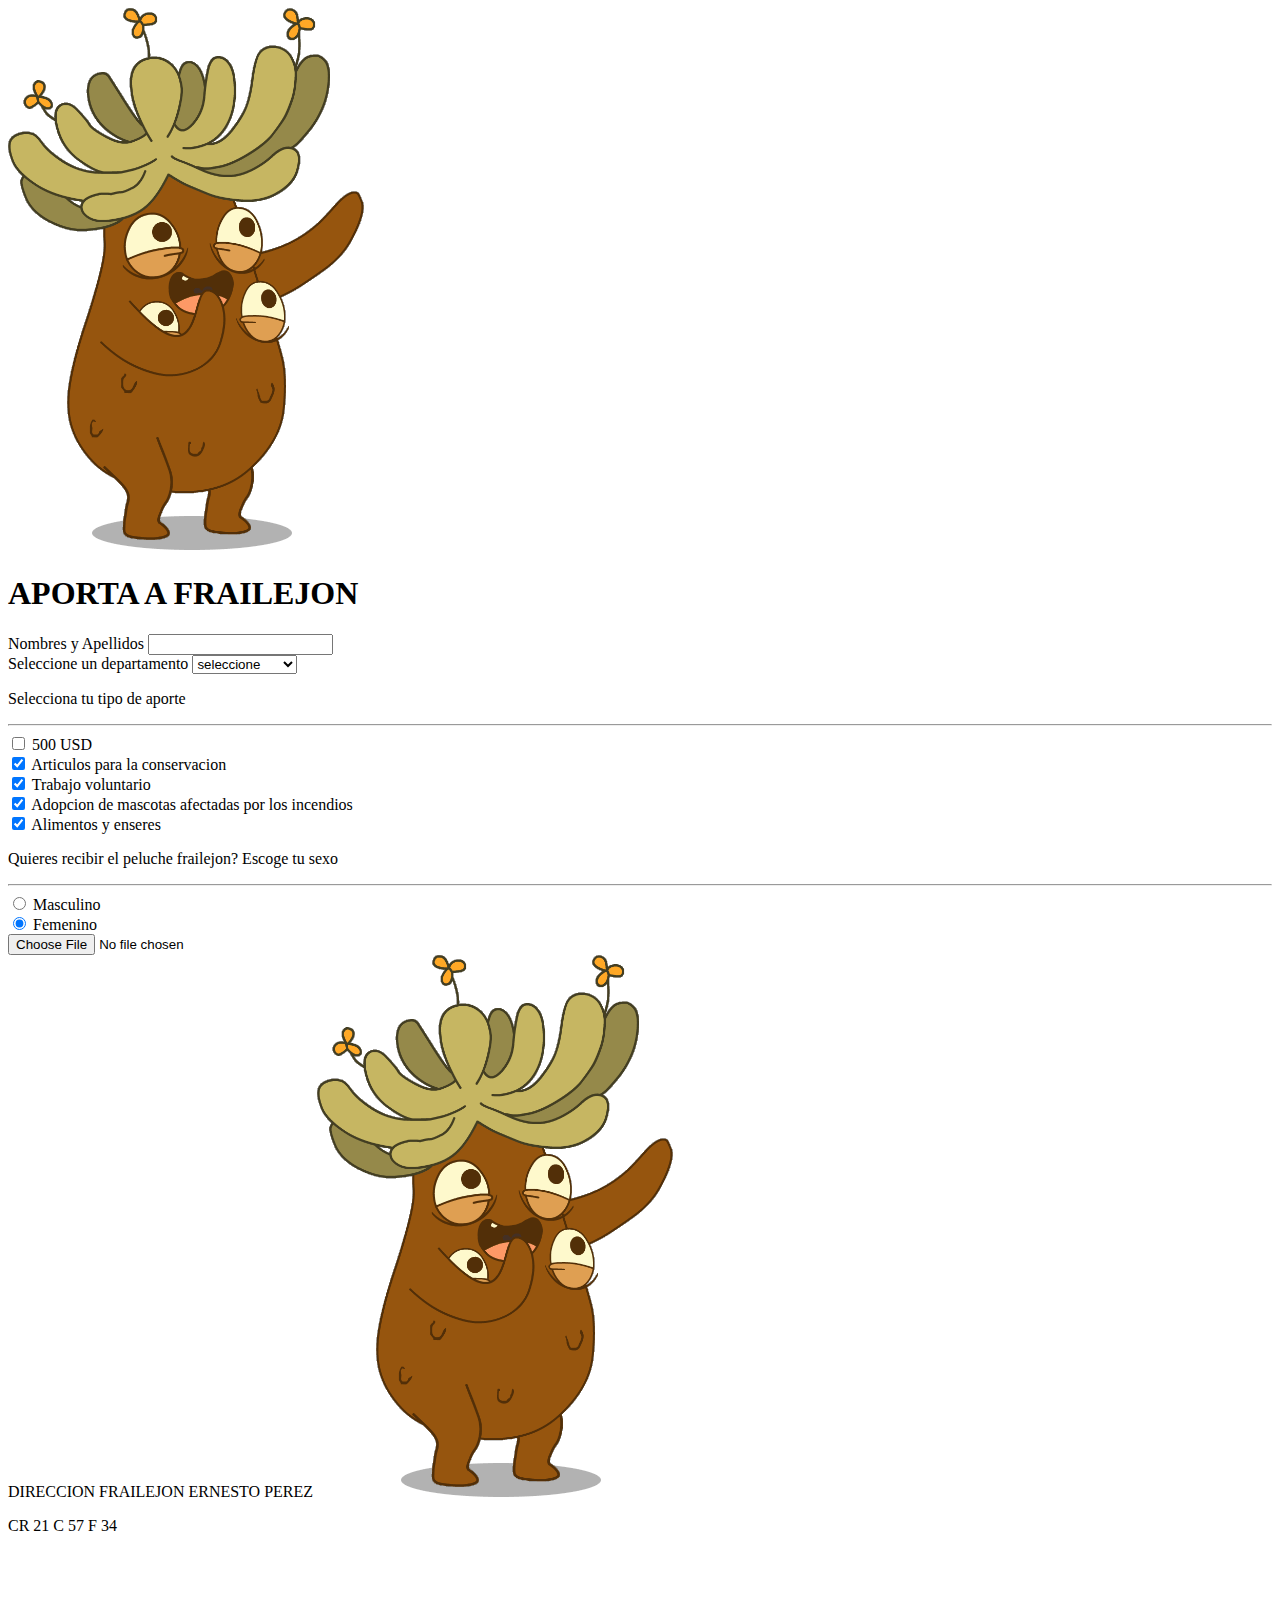
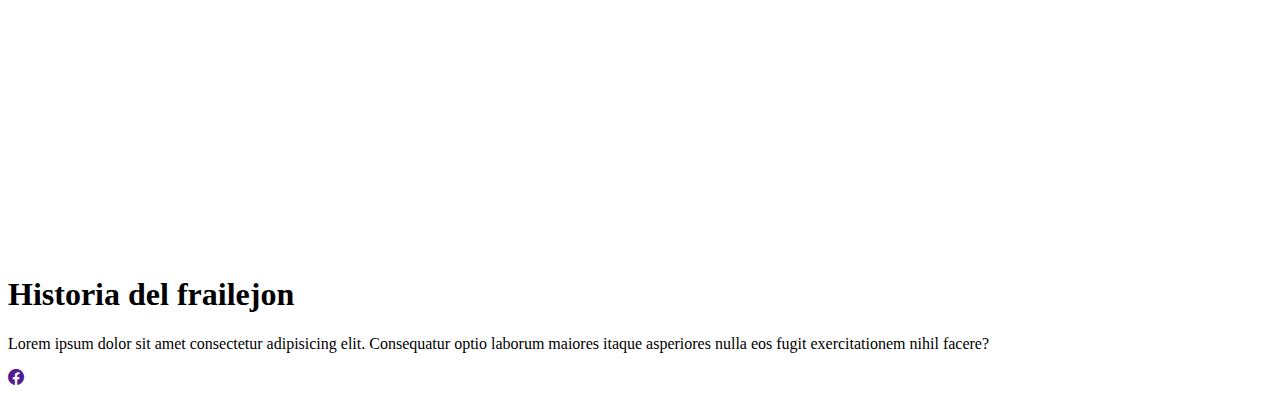
<file: src/views/recaudo.html>
<!DOCTYPE html>
<html lang="en">
<head>
    <meta charset="UTF-8">
    <meta name="viewport" content="width=device-width, initial-scale=1.0">
    <title>Recaudo</title>
    <link href="https://cdn.jsdelivr.net/npm/bootstrap@5.3.2/dist/css/bootstrap.min.css" rel="stylesheet" integrity="sha384-T3c6CoIi6uLrA9TneNEoa7RxnatzjcDSCmG1MXxSR1GAsXEV/Dwwykc2MPK8M2HN" crossorigin="anonymous">
    <link rel="stylesheet" href="https://cdn.jsdelivr.net/npm/bootstrap-icons@1.11.3/font/bootstrap-icons.min.css">
</head>
<body>
    <main>
    <section class="container">
        <div class="row justify-content-center ">
            <div class="col-6">
                <img src="../../assets/img/Frailejon 3.png" alt="imagen1" class="img-fuid">
               <h1>APORTA A FRAILEJON</h1>
               <form>
                <div class="mb-3">
                    <label for="exampleInputEmail1" class="form-label">Nombres y Apellidos</label>
                    <input type="text" class="form-control" id="exampleInputEmail1" aria-describedby="emailHelp">
                </div>

                <div class="mb-3">
                    <label for="exampleInputEmail1" class="form-label">Seleccione un departamento</label>
                    <select class="form-select" aria-label="Default select example">
                        <option selected>seleccione</option>
                        <option value="1">Antioquia</option>
                        <option value="2">Bucaramanga</option>
                        <option value="3">Amazonas</option>
                      </select>
                </div>
                <div class="mb-3">
                    <p class="fw-bold">Selecciona tu tipo de aporte</p>
                    <hr>
                    <div class="form-check">
                        <input class="form-check-input" type="checkbox" value="" id="flexCheckDefault">
                        <label class="form-check-label" for="flexCheckDefault">
                          500 USD
                        </label>
                      </div>
                      <div class="form-check">
                        <input class="form-check-input" type="checkbox" value="" id="flexCheckChecked" checked>
                        <label class="form-check-label" for="flexCheckChecked">
                          Articulos para la conservacion
                        </label>
                      </div>

                      <div class="form-check">
                        <input class="form-check-input" type="checkbox" value="" id="flexCheckChecked" checked>
                        <label class="form-check-label" for="flexCheckChecked">
                          Trabajo voluntario
                        </label>
                      </div>

                      <div class="form-check">
                        <input class="form-check-input" type="checkbox" value="" id="flexCheckChecked" checked>
                        <label class="form-check-label" for="flexCheckChecked">
                          Adopcion de mascotas afectadas por los incendios
                        </label>
                      </div>

                      <div class="form-check">
                        <input class="form-check-input" type="checkbox" value="" id="flexCheckChecked" checked>
                        <label class="form-check-label" for="flexCheckChecked">
                          Alimentos y enseres
                        </label>
                      </div>
                </div>

                <div class="mb-3">
                    <p class="fw-bold">Quieres recibir el peluche frailejon? Escoge tu sexo</p>
                    <hr>
                    <div class="form-check">
                        <input class="form-check-input" type="radio" name="flexRadioDefault" id="flexRadioDefault1">
                        <label class="form-check-label" for="flexRadioDefault1">
                          Masculino
                        </label>
                      </div>
                      <div class="form-check">
                        <input class="form-check-input" type="radio" name="flexRadioDefault" id="flexRadioDefault2" checked>
                        <label class="form-check-label" for="flexRadioDefault2">
                          Femenino
                        </label>
                      </div>
                </div>
                <div class="mb-3">
                    <input type="file">
                </div>

               </form>

            </div>
        </div>
    </section>
    </main>
    <footer>
        <section class="container-fluid bg-success">
            <div class="row mb-5 ">
                <div class="col-4 fw-bold">DIRECCION FRAILEJON ERNESTO PEREZ
                    <img src="../../assets/img/Frailejon 3.png" alt="" class="w-50">
                    <p>CR 21 C 57 F 34 </p>
                    <iframe src="https://www.google.com/maps/embed?pb=!1m18!1m12!1m3!1d31723.8352615973!2d-75.5529415!3d6.3318800500000005!2m3!1f0!2f0!3f0!3m2!1i1024!2i768!4f13.1!3m3!1m2!1s0x8e442fa6958e1777%3A0x837c07a666cf50f0!2sBello%2C%20Antioquia!5e0!3m2!1ses-419!2sco!4v1707432702705!5m2!1ses-419!2sco" width="400" height="300" style="border:0;" allowfullscreen="" loading="lazy" referrerpolicy="no-referrer-when-downgrade"></iframe>
                </div>
                <div class="col-4">
                        <h1>Historia del frailejon</h1>
                    <p>
                    Lorem ipsum dolor sit amet consectetur adipisicing elit. Consequatur optio laborum maiores itaque asperiores nulla eos fugit exercitationem nihil facere?
                    </p>
                </div>
                <div class="col-4">
                    <a class="text-white " href=""><i class="bi bi-facebook fs-1"></i></a>
                </div>
            </div>
        </section>
    </footer>
    <script src="https://cdn.jsdelivr.net/npm/bootstrap@5.3.2/dist/js/bootstrap.bundle.min.js" integrity="sha384-C6RzsynM9kWDrMNeT87bh95OGNyZPhcTNXj1NW7RuBCsyN/o0jlpcV8Qyq46cDfL" crossorigin="anonymous"></script>
    
</body>
</html>
</file>
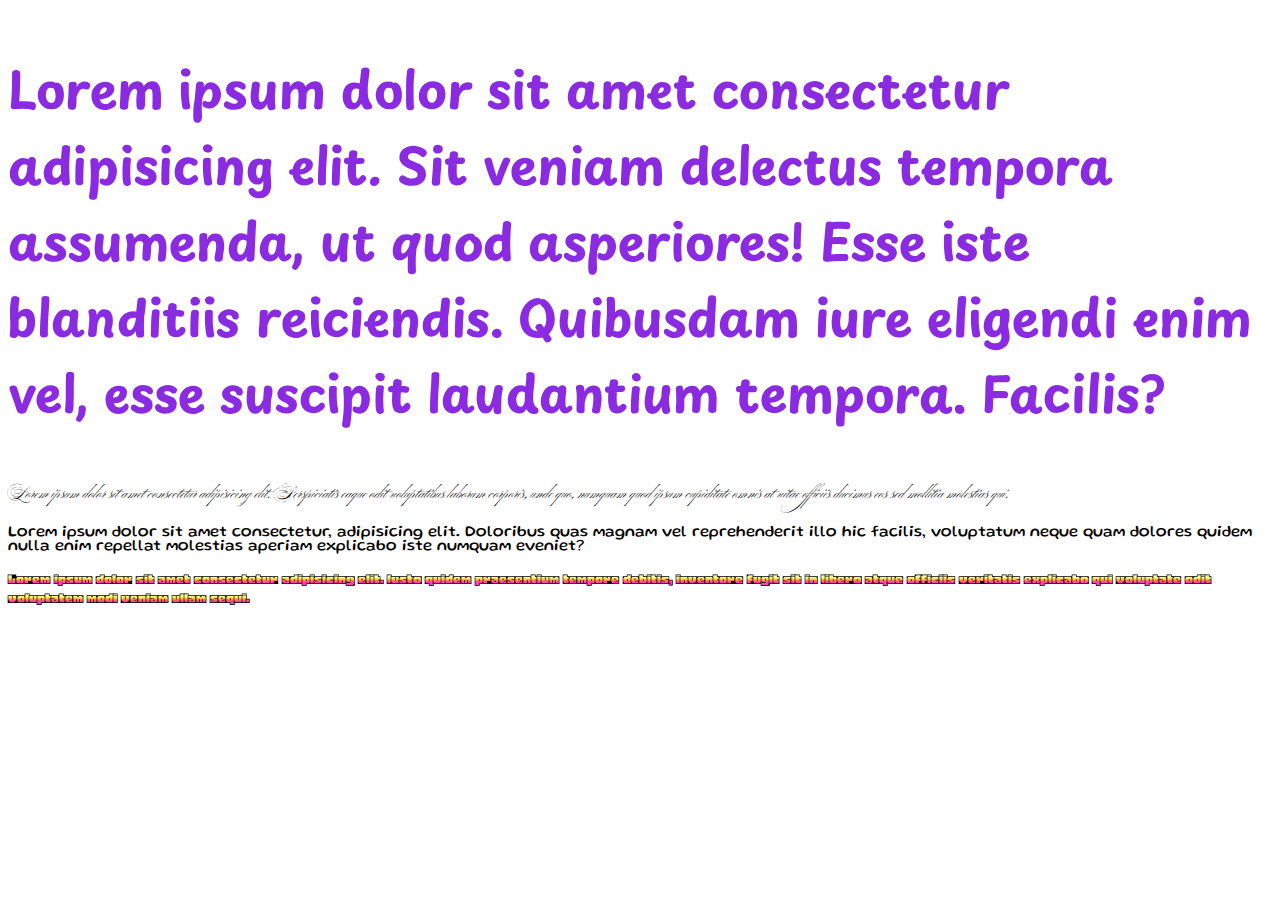
<file: src/views/reseña.html>
<!DOCTYPE html>
<html lang="en">
<head>
    <meta charset="UTF-8">
    <meta name="viewport" content="width=device-width, initial-scale=1.0">
    <title>Reseña</title>
    <link href="https://cdn.jsdelivr.net/npm/bootstrap@5.3.2/dist/css/bootstrap.min.css" rel="stylesheet" integrity="sha384-T3c6CoIi6uLrA9TneNEoa7RxnatzjcDSCmG1MXxSR1GAsXEV/Dwwykc2MPK8M2HN" crossorigin="anonymous">

    <link rel="preconnect" href="https://fonts.googleapis.com">
<link rel="preconnect" href="https://fonts.gstatic.com" crossorigin>
<link href="https://fonts.googleapis.com/css2?family=Playpen+Sans:wght@300&display=swap" rel="stylesheet">

<link rel="preconnect" href="https://fonts.googleapis.com">
<link rel="preconnect" href="https://fonts.gstatic.com" crossorigin>
<link href="https://fonts.googleapis.com/css2?family=Ballet:opsz@16..72&family=Playpen+Sans:wght@300&display=swap" rel="stylesheet">

<link rel="preconnect" href="https://fonts.googleapis.com">
<link rel="preconnect" href="https://fonts.gstatic.com" crossorigin>
<link href="https://fonts.googleapis.com/css2?family=Ballet:opsz@16..72&family=Gluten:wght@600&family=Playpen+Sans:wght@300&display=swap" rel="stylesheet">

<link rel="preconnect" href="https://fonts.googleapis.com">
<link rel="preconnect" href="https://fonts.gstatic.com" crossorigin>
<link href="https://fonts.googleapis.com/css2?family=Ballet:opsz@16..72&family=Gluten:wght@600&family=Honk&family=Playpen+Sans:wght@300&display=swap" rel="stylesheet">


<link rel="stylesheet" href="../../assets/styles/estilos.css">

<link rel="icon" href="../../assets/img/caballo.png"type="image/png">
</head>

<body>
    <header>

    </header>
    <main>
        <section class="container-fluid">
            <div class="row text-center justify-content-center mt-5 ">
                <div class="col-3 fuente">
                    <p>
                        Lorem ipsum dolor sit amet consectetur adipisicing elit. Sit veniam delectus tempora assumenda, ut quod asperiores! Esse iste blanditiis reiciendis. Quibusdam iure eligendi enim vel, esse suscipit laudantium tempora. Facilis?
                    </p>
                </div>
                <div class="col-3 fuente1">
                    <p>
                        Lorem ipsum dolor sit amet consectetur adipisicing elit. Perspiciatis eaque odit voluptatibus laborum corporis, unde quo, numquam quod ipsum cupiditate omnis at vitae officiis ducimus eos sed mollitia molestias qui.
                    </p>
                </div>
                <div class="col-3 fuente2">
                    <p>
                        Lorem ipsum dolor sit amet consectetur, adipisicing elit. Doloribus quas magnam vel reprehenderit illo hic facilis, voluptatum neque quam dolores quidem nulla enim repellat molestias aperiam explicabo iste numquam eveniet?
                    </p>
                </div>
                <div class="col-3 fuente3">
                    <p>
                        Lorem ipsum dolor sit amet consectetur adipisicing elit. Iusto quidem praesentium tempore debitis, inventore fugit sit in libero atque officiis veritatis explicabo qui voluptate odit voluptatem modi veniam ullam sequi.
                    </p>
                </div>
            </div>

        </section>

    </main>
    <footer>

    </footer>
    
    <script src="https://cdn.jsdelivr.net/npm/bootstrap@5.3.2/dist/js/bootstrap.bundle.min.js" integrity="sha384-C6RzsynM9kWDrMNeT87bh95OGNyZPhcTNXj1NW7RuBCsyN/o0jlpcV8Qyq46cDfL" crossorigin="anonymous"></script>
</body>

</html>
</file>
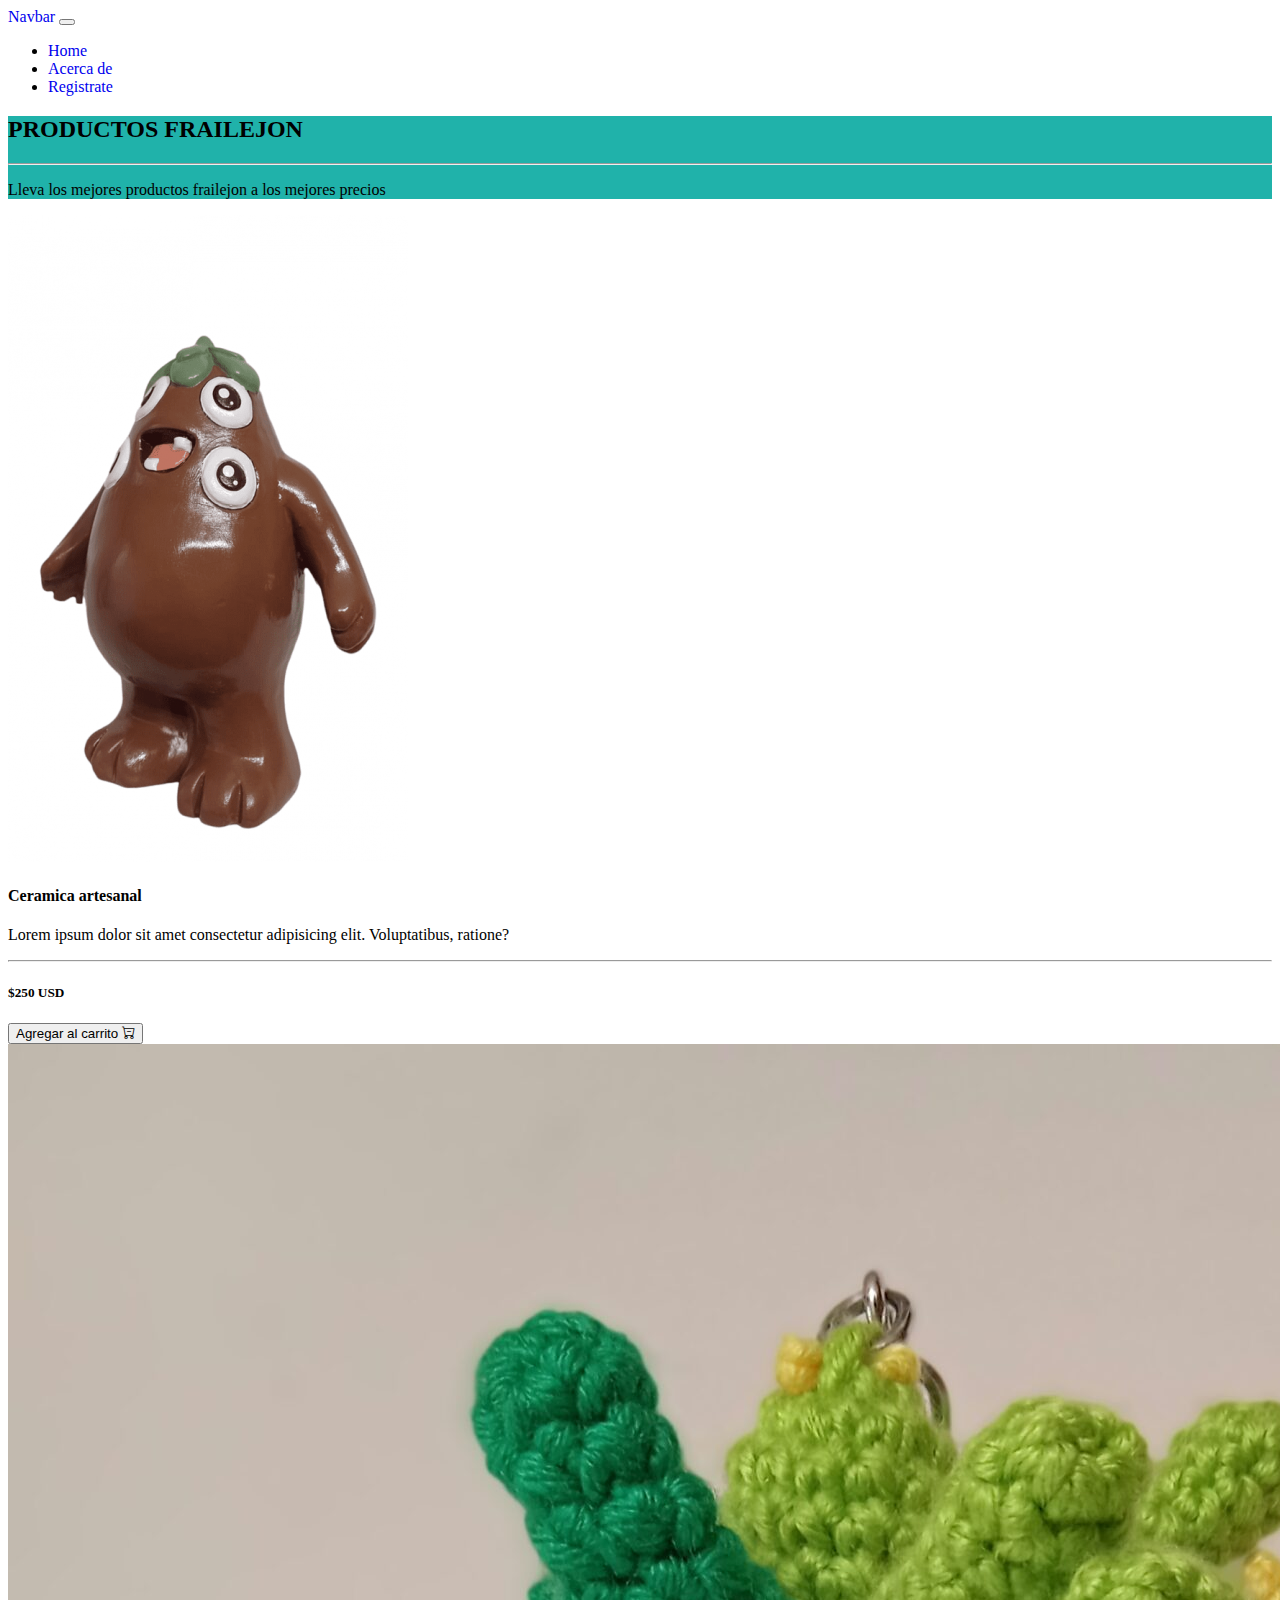
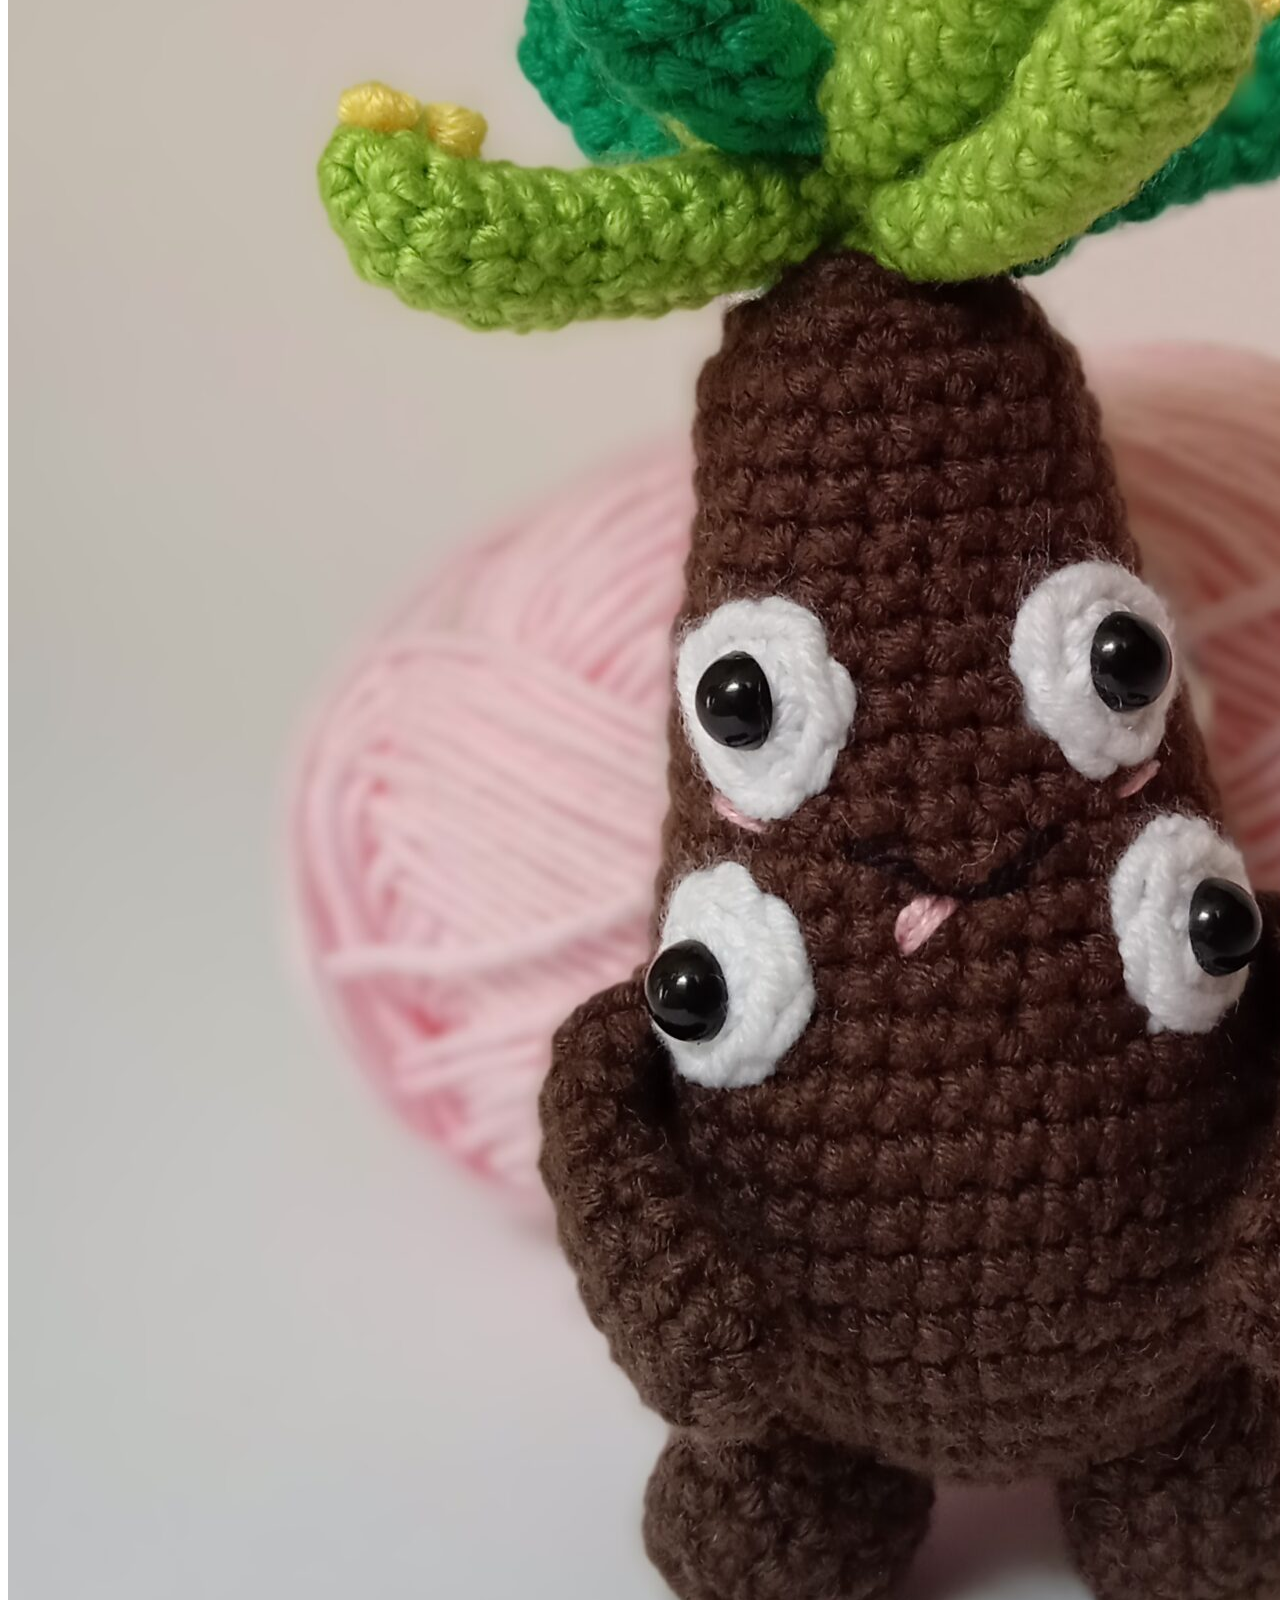
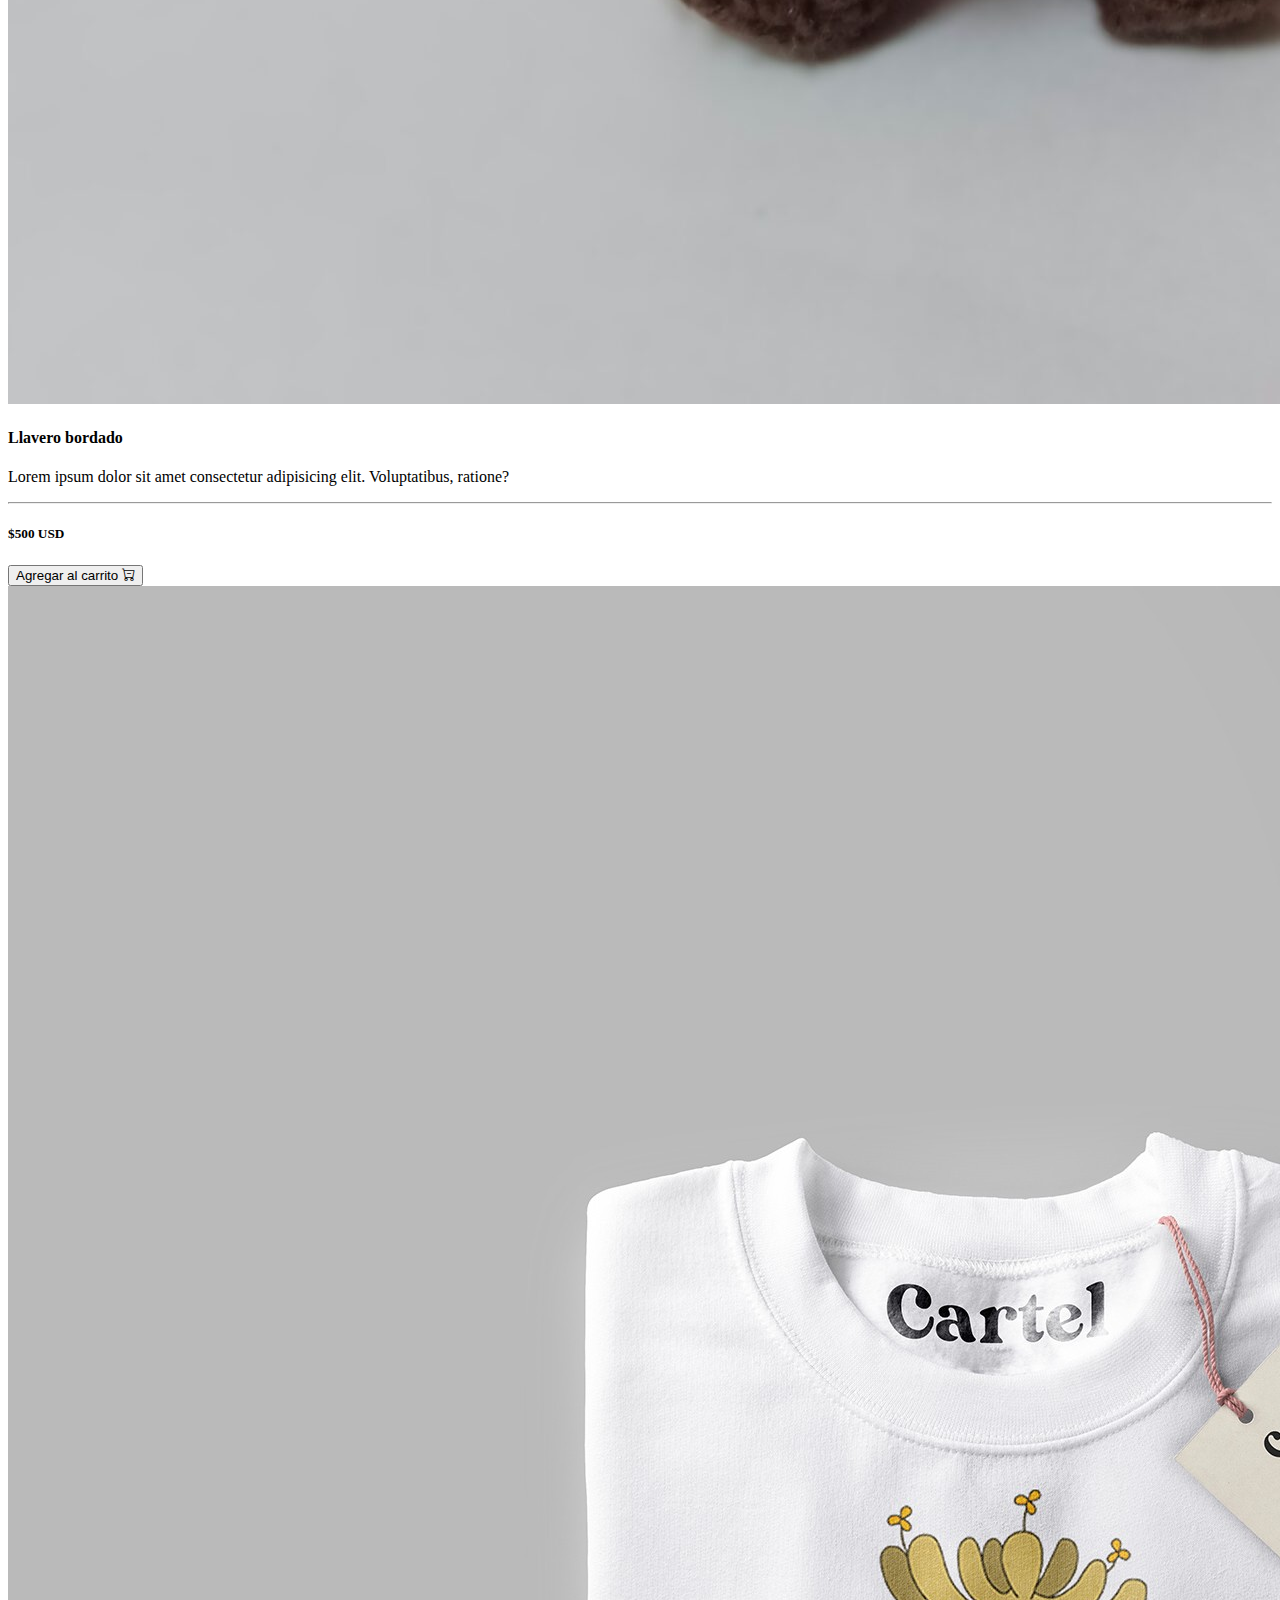
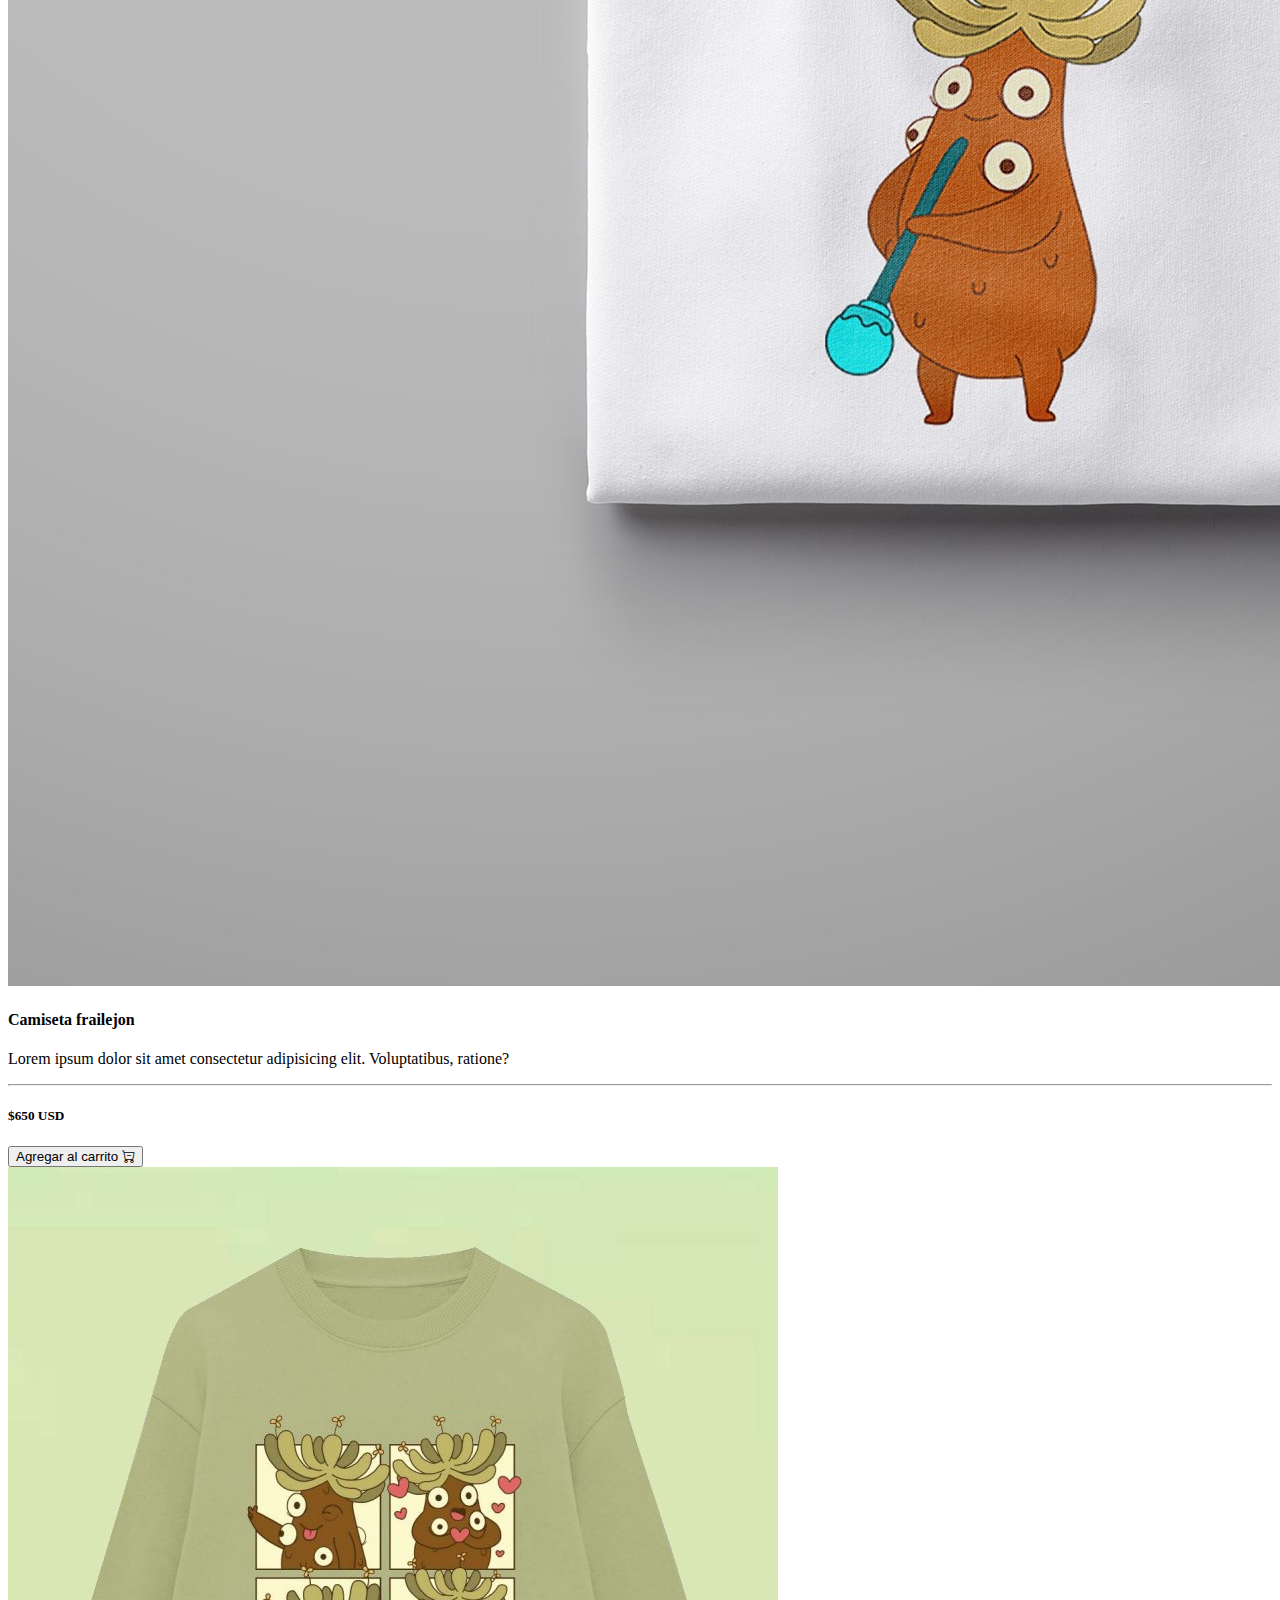
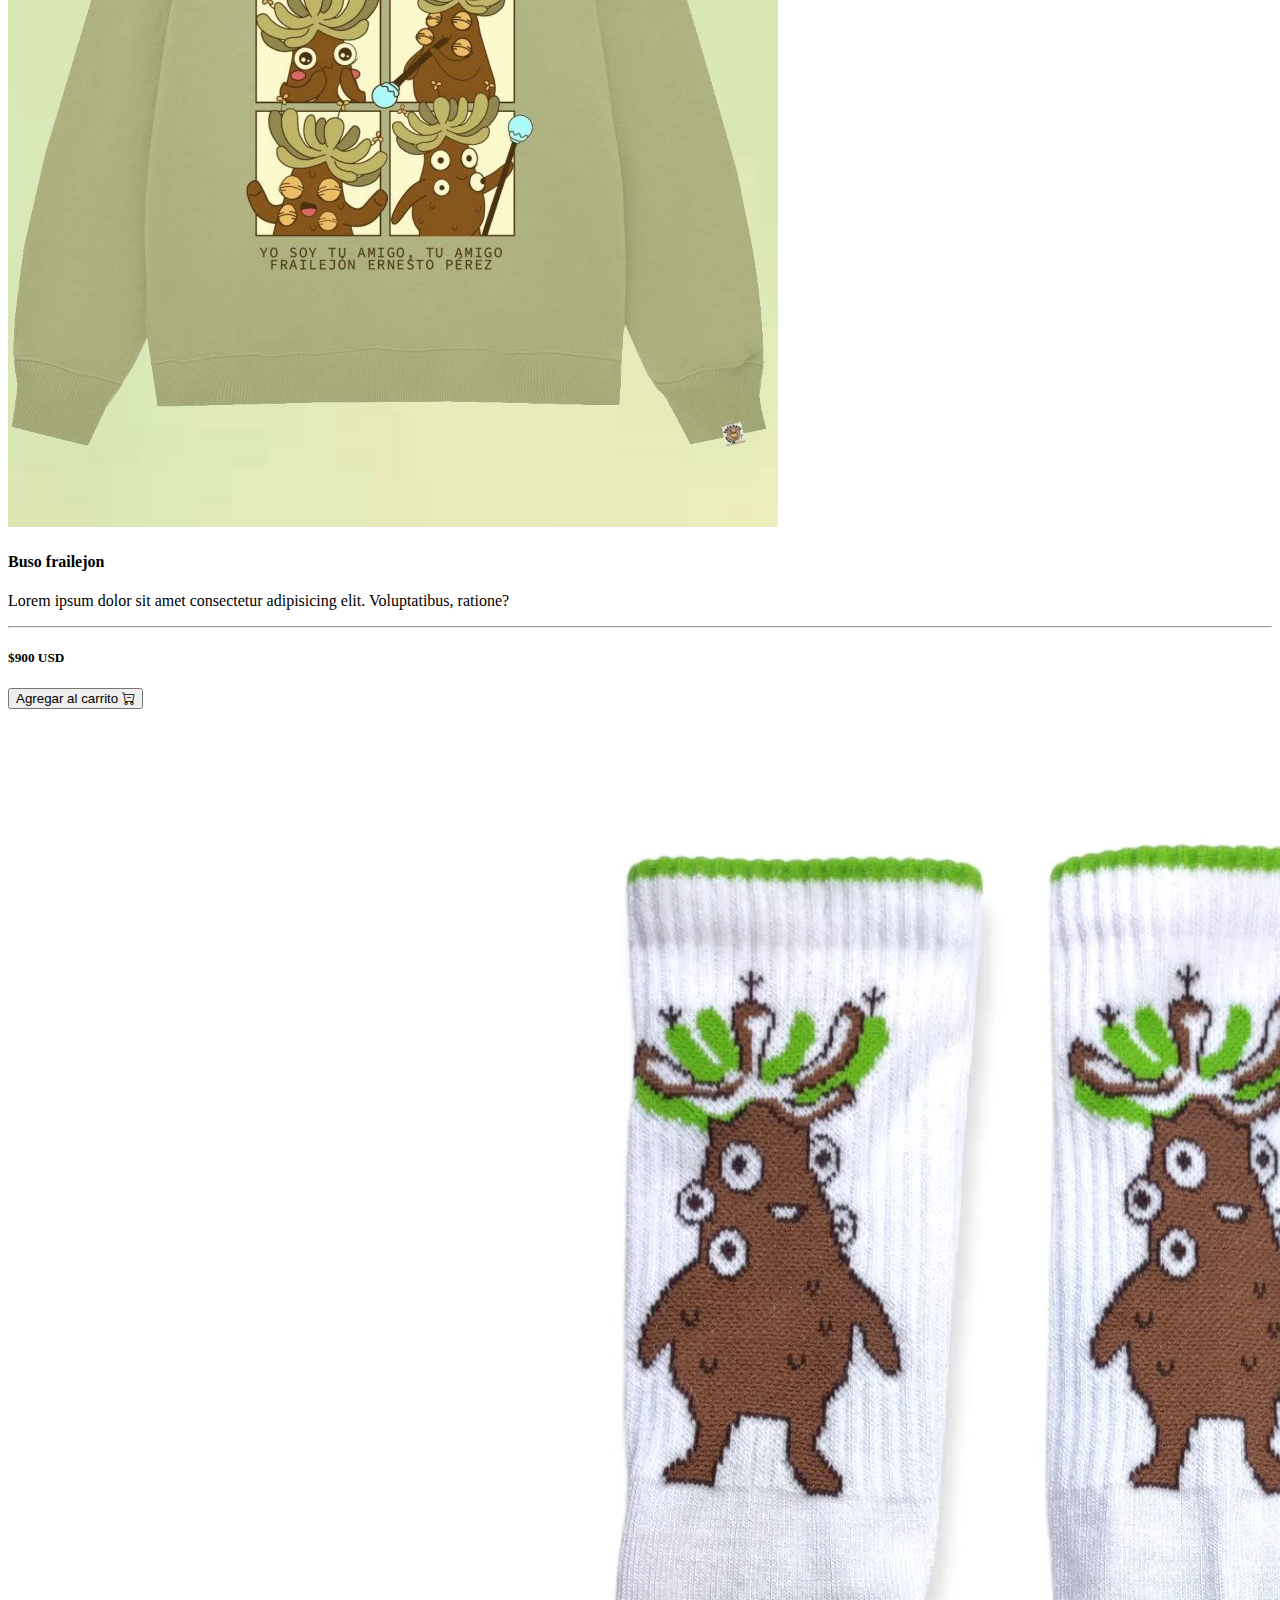
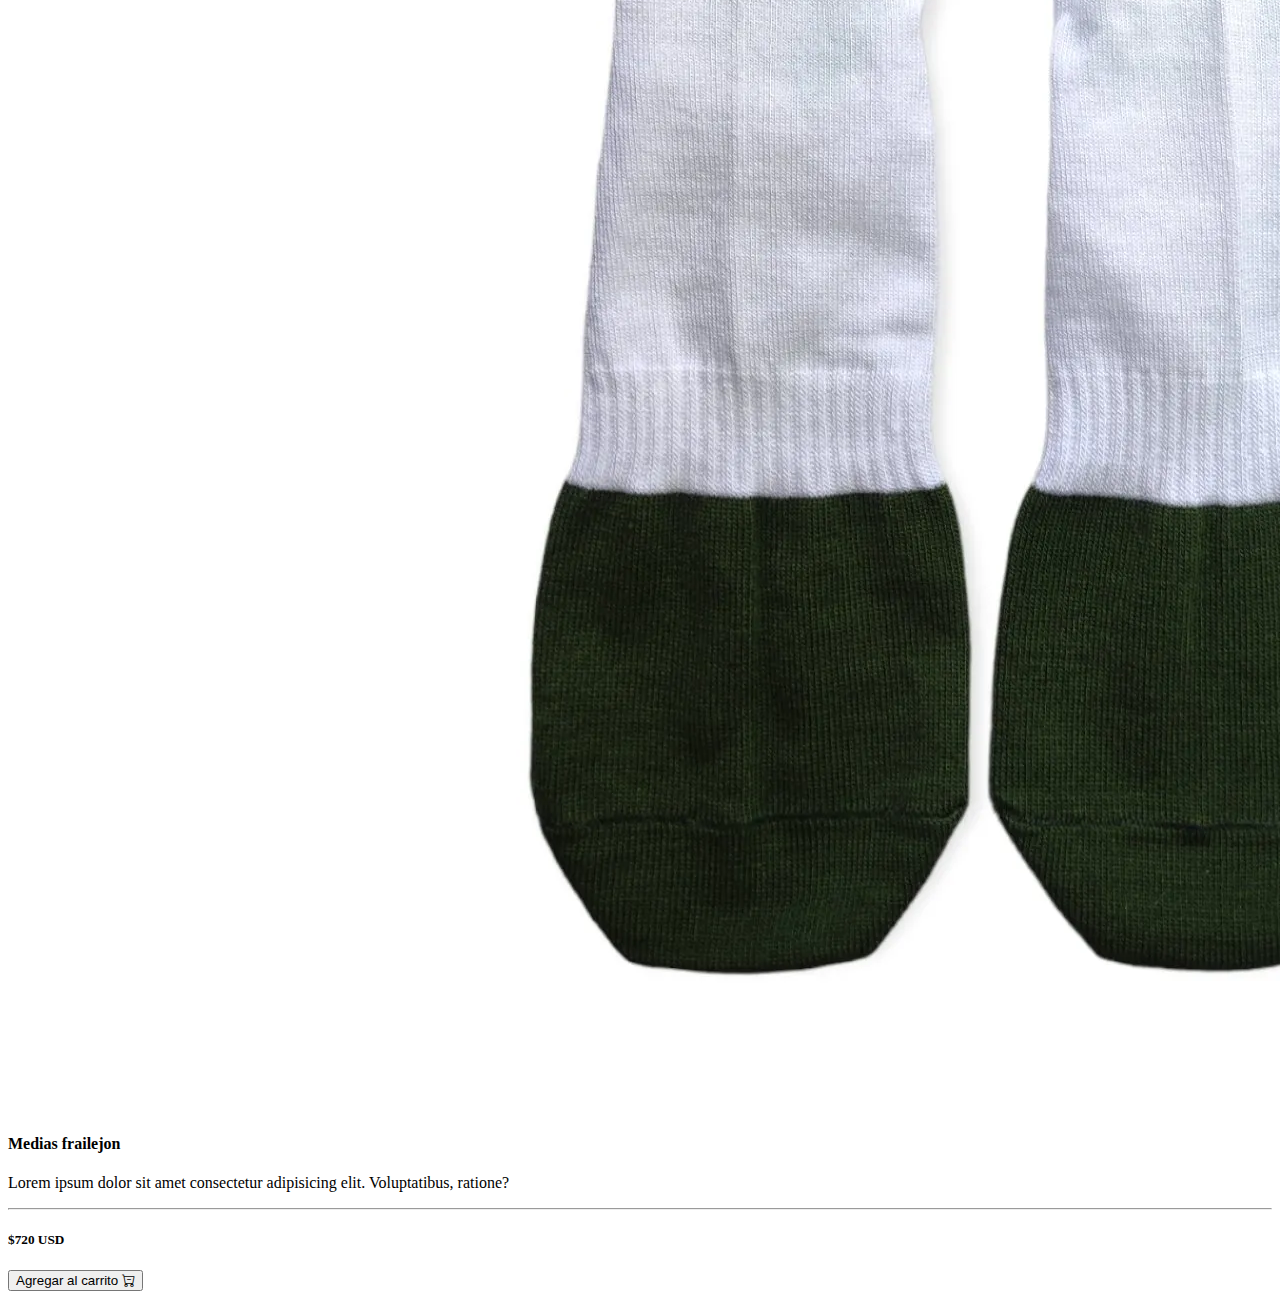
<file: src/views/tienda.html>
<!DOCTYPE html>
<html lang="en">
  <head>
    <link
      href="https://cdn.jsdelivr.net/npm/bootstrap@5.3.2/dist/css/bootstrap.min.css"
      rel="stylesheet"
      integrity="sha384-T3c6CoIi6uLrA9TneNEoa7RxnatzjcDSCmG1MXxSR1GAsXEV/Dwwykc2MPK8M2HN"
      crossorigin="anonymous"
    />
    <meta charset="UTF-8" />
    <meta name="viewport" content="width=device-width, initial-scale=1.0" />
    <title>Tienda Frailejon</title>
    <link rel="stylesheet" href="https://cdn.jsdelivr.net/npm/bootstrap-icons@1.11.3/font/bootstrap-icons.min.css">
    <link rel="stylesheet" href="../../assets/styles/estilos.css">
  </head>
  <body>
    <header>
      <nav class="navbar navbar-expand-lg fondomenu">
        <div class="container-fluid">
          <a class="navbar-brand" href="#">Navbar</a>
          <button
            class="navbar-toggler"
            type="button"
            data-bs-toggle="collapse"
            data-bs-target="#navbarNav"
            aria-controls="navbarNav"
            aria-expanded="false"
            aria-label="Toggle navigation"
          >
            <span class="navbar-toggler-icon"></span>
          </button>
          <div class="collapse navbar-collapse" id="navbarNav">
            <ul class="navbar-nav">
              <li class="nav-item">
                <a class="nav-link active" aria-current="page" href="#">Home</a>
              </li>
              <li class="nav-item">
                <a class="nav-link" href="#">Acerca de</a>
              </li>
              <li class="nav-item">
                <a class="nav-link" href="#">Registrate</a>
              </li>
            </ul>
          </div>
        </div>
      </nav>
    </header>
    <main>
        <section>
            <div class="row text-center justify-content-center fondomenu3 p-5">
                <div class="col">
                    
                    <h2>PRODUCTOS FRAILEJON</h2>
                    <hr>
                    <p>Lleva los mejores productos frailejon a los mejores precios</p>
                </div>
            </div>
        </section>
        <section class="container">
            <div class="row row-cols-1 row-cols-md-5">

                <div class="col">
                    <div class="card p-3 shadow h-100">
                        <img src="../../assets/img/figura 1.jpg" alt="p1"class="img-fluid w-100 h-100">
                        <h4>Ceramica artesanal</h4>
                        <p>
                            Lorem ipsum dolor sit amet consectetur adipisicing elit. Voluptatibus, ratione?
                        </p>
                        <hr>
                        <h5 class="fw-bold">$250 USD</h5>
                        <button type="button" class="btn btn-danger">Agregar al carrito <i class="bi bi-cart-dash"></i></button>
                    </div>
                </div>


                <div class="col">
                    <div class="card p-3 shadow h-100">
                        <img src="../../assets/img/figura 2.jpg" alt="p2"class="img-fluid w-100 h-100">
                        <h4>Llavero bordado</h4>
                        <p>
                            Lorem ipsum dolor sit amet consectetur adipisicing elit. Voluptatibus, ratione?
                        </p>
                        <hr>
                        <h5 class="fw-bold">$500 USD</h5>
                        <button type="button" class="btn btn-warning">Agregar al carrito <i class="bi bi-cart-dash"></i></button>
                    </div>
                </div>

                <div class="col">
                    <div class="card p-3 shadow h-100">
                        <img src="../../assets/img/figura 3.jpg" alt="p3"class="img-fluid w-100 h-100">
                        <h4>Camiseta frailejon</h4>
                        <p>
                            Lorem ipsum dolor sit amet consectetur adipisicing elit. Voluptatibus, ratione?
                        </p>
                        <hr>
                        <h5 class="fw-bold">$650 USD</h5>
                        <button type="button" class="btn btn-primary">Agregar al carrito <i class="bi bi-cart-dash"></i></button>
                    </div>
                </div>

                <div class="col">
                    <div class="card p-3 shadow h-100">
                        <img src="../../assets/img/figura 4.jpg" alt="p4"class="img-fluid w-100 h-100">
                        <h4>Buso frailejon</h4>
                        <p>
                            Lorem ipsum dolor sit amet consectetur adipisicing elit. Voluptatibus, ratione?
                        </p>
                        <hr>
                        <h5 class="fw-bold">$900 USD</h5>
                        <button type="button" class="btn btn-primary">Agregar al carrito <i class="bi bi-cart-dash"></i></button>
                    </div>
                </div>

                <div class="col">
                    <div class="card p-3 shadow h-100">
                        <img src="../../assets/img/figura 5.webp" alt="p5"class="img-fluid w-100 h-100">
                        <h4>Medias frailejon</h4>
                        <p>
                            Lorem ipsum dolor sit amet consectetur adipisicing elit. Voluptatibus, ratione?
                        </p>
                        <hr>
                        <h5 class="fw-bold">$720 USD</h5>
                        <button type="button" class="btn btn-primary">Agregar al carrito <i class="bi bi-cart-dash"></i></button>
                    </div>
                </div>

            </div>

        
    </main>
  </body>
</html>
</file>
<file: assets/styles/estilos.css>
.fondomenu{
    background-color: white;
}
.fondomenu2{
    background-color: green;
}
a{
    text-decoration: none;
}

.fondomenu3{
    background-color:lightseagreen ;
}

.fuente{
    font-family: 'Playpen Sans', cursive;
    font-size:50px;
    color:blueviolet;
    font-weight:bolder;
}

.fuente1{
    font-family: 'Ballet', cursive;
    
}

.fuente2{
  
    font-family: 'Gluten', cursive;
   
}

.fuente3{
    
    font-family: 'Honk', system-ui;
  
}
</file>
